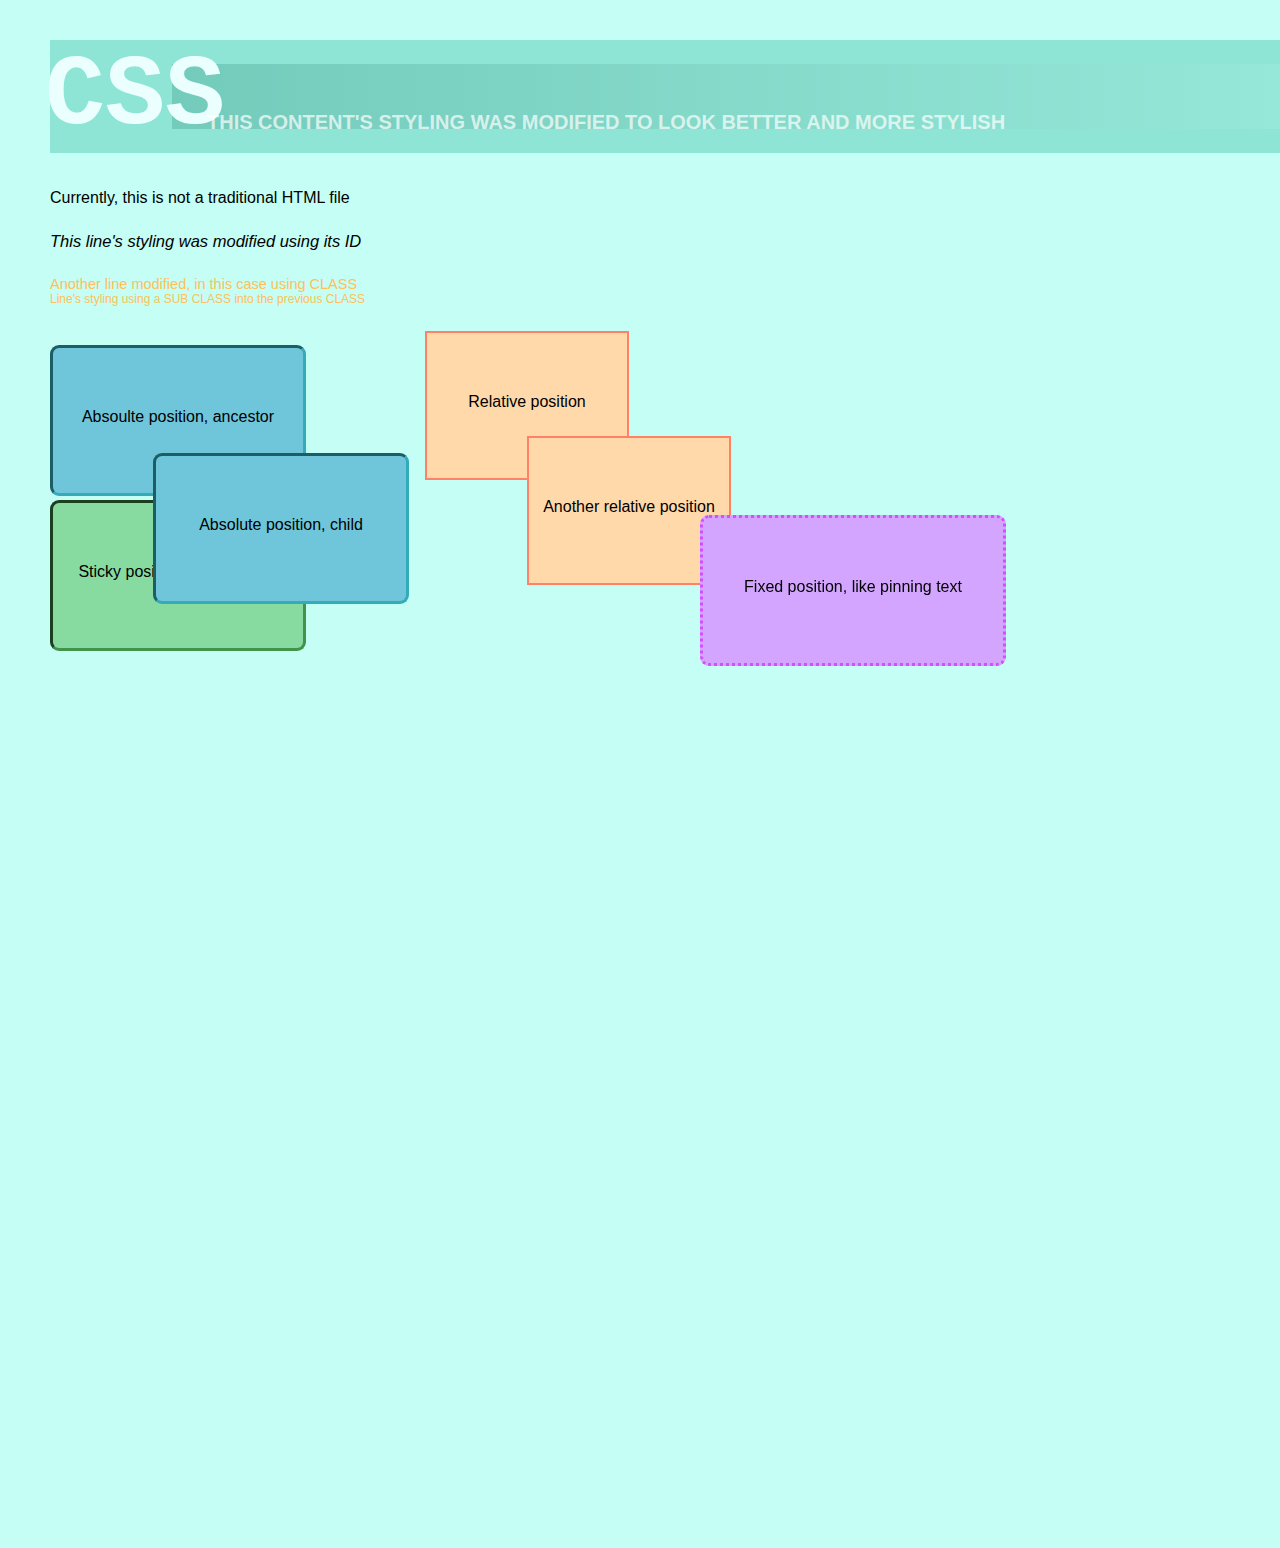
<file: proyecto_02/index.html>
<!DOCTYPE html>
<html lang="en">
<head>
    <meta charset="UTF-8">
    <meta name="viewport" content="width=device-width, initial-scale=1.0">
    <link rel="stylesheet" href="example1.css">
    <title>Ejemplo 1 CSS</title>
</head>
<body>
    <div class="title-1">
        <h1>CSS</h1>
    </div>
    <div class="title-2">
        <h4>This content's styling was modified to look better and more stylish</h4>
    </div>    
    <p>Currently, this is not a traditional HTML file</p>
    <p id="ids">This line's styling was modified using its ID</p>
    <p class="general">Another line modified, in this case using CLASS</p>
    <p class="general specific">Line's styling using a SUB CLASS  into the previous CLASS</p>
    <!-- Metodos de posicionammiento -->
     <div class="relative">
        <p>Relative position</p>
        <div class="relative">
            <p>Another relative position</p>
        </div>
     </div>
     <div class="fixed">
        <p>Fixed position, like pinning text</p>
     </div>
     <div class="sticky">
        <p>Sticky position, like a sticker</p>
    </div>
     <div class="absolute">
        <p>Absoulte position, ancestor</p>
        <div class="absolute child">
            <p>Absolute position, child</p>
        </div>
     </div>
</body>
</html>
</file>
<file: proyecto_02/example1.css>
h1 {
    font-family: monospace;
    font-size: 100px;
    margin-top: 40px;
    margin-bottom: 40px;
    margin-left: -5px;
    color: rgb(235, 255, 254);
}
h4 {
    margin-left: 35px;
    margin-bottom: -5px;
    color: rgba(255, 255, 255, 0.7);
    font-family: Arial, Helvetica, sans-serif;
    font-size: 20px;
    text-transform: uppercase;
}
body {
    background-color: rgb(197, 254, 244);
    margin-left: 50px;
    margin-top: 25px;
    height: 1500px;
}
p {
    font-family: 'Segoe UI', Tahoma, Geneva, Verdana, sans-serif;
    margin-top: 60px;
}
#ids {
    margin-top: 25px;
    font-style: italic;
    font-size: 16.5px;
}
.general {
    margin-top: 25px;
    color: rgb(255, 192, 90);
    font-size: 14.5px;
}
.specific {
    font-size: 12px;
    margin-top: -15px;
}
.title-1 {
    background-color: rgba(90, 203, 182, 0.5);
    margin-right: -50px;
}
.title-2 {
    /* background-color: rgba(51, 143, 126, 1); */
    background: linear-gradient(to right, rgba(51, 143, 126, 0.3), rgba(197, 254, 244, 0.15));
    margin-top: -129px;
    margin-left: 122px;
    margin-right: -50px;
    display: flex;
    align-items: flex-end;
    height: 65px;
}
/* Metodos de posicionamiento */
.relative {
    background-color: rgb(255, 217, 170);
    border: 2px solid rgb(255, 129, 104);
    width: 200px;
    height: 100px;
    margin-top: 45px;
    text-align: center;
    padding-bottom: 45px;
    position: relative;
    top: -20px;
    left: 375px;    
}
.relative .relative {
    margin-top: 45px;
    margin-left: -275px;
}
.fixed {
    background-color: rgb(212, 165, 255);
    border: 3px dotted rgb(211, 78, 255);
    border-radius: 9px;
    width: 300px;
    height: 100px;
    text-align: center;
    padding-bottom: 45px;
    position: fixed;
    top: 515px;
    left: 700px;
}
.sticky {
    background-color: rgb(135, 219, 161);
    border: 3px inset rgb(66, 147, 74);
    border-radius: 9px;
    width: 250px;
    height: 100px;
    text-align: center;
    padding-bottom: 45px;
    margin-top: 0px;
    position: sticky;
    top: 25px;
}
.absolute {
    background-color: rgb(111, 198, 218);
    border: 3px inset rgb(53, 171, 186);
    border-radius: 9px;
    width: 250px;
    height: 100px;
    text-align: center;
    padding-bottom: 45px;
    position: absolute;
    top: 345px;
}
.child {
    margin-top: -240px;
    margin-left: 100px;
}
</file>
